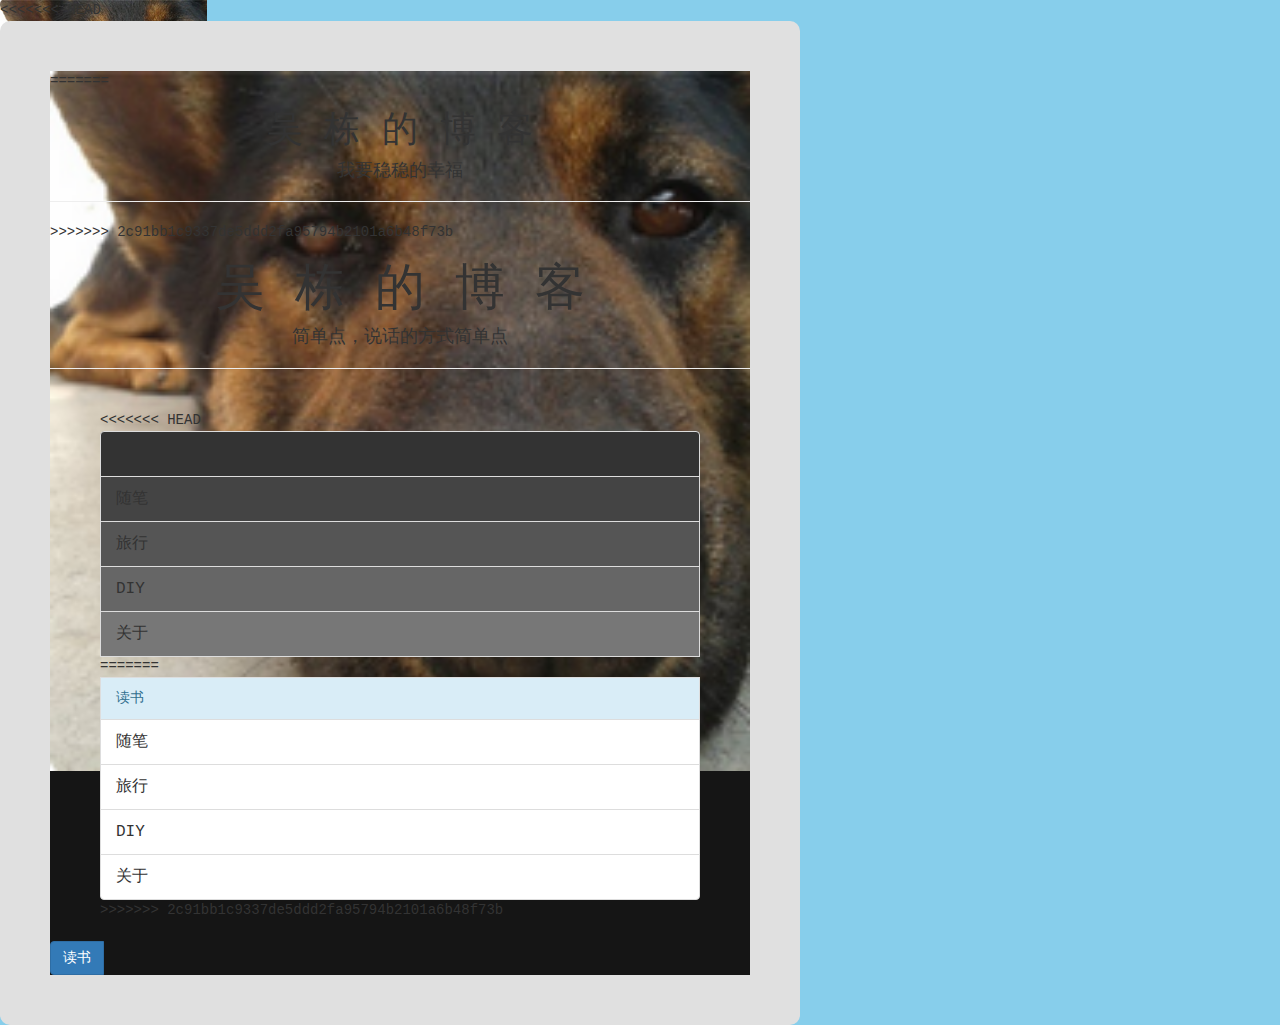
<file: index.html>
<!doctype html>
<!-- The Time Machine GitHub pages theme was designed and developed by Jon Rohan, on Feb 7, 2012. -->
<!-- Follow him for fun. http://twitter.com/jonrohan. Tail his code on https://github.com/jonrohan -->
<html>

<head>
	<meta charset="utf-8">
	<meta http-equiv="X-UA-Compatible" content="IE=edge,chrome=1">
    <link href="css/bootstrap.min.css" rel="stylesheet">
    <link rel="stylesheet" type="text/css" href="css/style.css" media="screen">

	<title>首页 | 吴栋的博客</title>
	<meta name="author" content="cchaoss">

</head>

<<<<<<< HEAD
<body >

	<div class="gray-box">
=======
<body style="background-color: skyblue">

	<div class="center-block">
		
		<h1 align="center" style="color:#333;font-familiy:'Microsoft YaHei';">吴 栋 的 博 客</h1>
		<h4 align="center">我要稳稳的幸福</h4>
		<hr>
	
>>>>>>> 2c91bb1c9337de5ddd2fa95794b2101a6b48f73b

			<h1 align="center" style="color:#333;font-size:50px;">吴 栋 的 博 客</h1>
			<h4 align="center" style="font-size:18px;">简单点，说话的方式简单点</h4>
			<hr>
			<br>
		  	<ul class="list-group center-block" style="width: 600px">
<<<<<<< HEAD
			<li class="list-group-item" style="background-color:#333;font-size:16px;">读书</li>
			<li class="list-group-item" style="background-color:#444;font-size:16px;">随笔</li>
			<li class="list-group-item" style="background-color:#555;font-size:16px;">旅行</li>
			<li class="list-group-item" style="background-color:#666;font-size:16px;">DIY</li>
			<li class="list-group-item" style="background-color:#777;font-size:16px;">关于</li>
=======
			<li class="list-group-item list-group-item-info">读书</li>
			<li class="list-group-item" style="font-size:16px;">随笔</li>
			<li class="list-group-item" style="font-size:16px;">旅行</li>
			<li class="list-group-item" style="font-size:16px;">DIY</li>
			<li class="list-group-item" style="font-size:16px;">关于</li>
>>>>>>> 2c91bb1c9337de5ddd2fa95794b2101a6b48f73b
			</ul>

			<div class="btn-group">
				<button type="button" class="btn btn-primary">读书</button>
				<a href="./test.html"></a>
			</div>
	
	</div>




    <!-- jQuery (necessary for Bootstrap's JavaScript plugins) -->
    <script src="https://ajax.googleapis.com/ajax/libs/jquery/1.12.4/jquery.min.js"></script>
    <!-- Include all compiled plugins (below), or include individual files as needed -->
    <script src="js/bootstrap.min.js"></script>
</body>
</html>
</file>
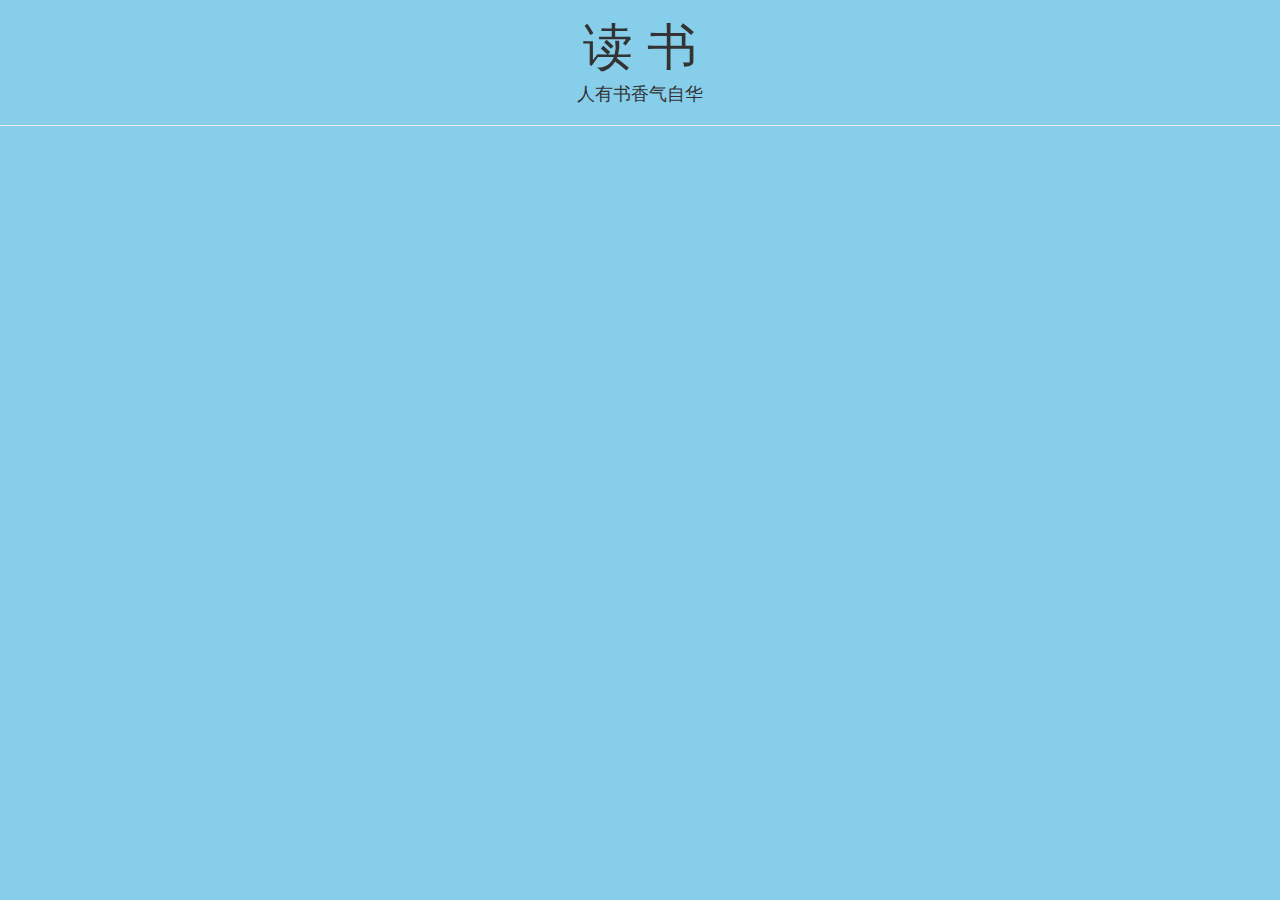
<file: test.html>
<!doctype html>
<html>
<head>
	<meta charset="utf-8">
	<meta http-equiv="X-UA-Compatible" content="IE=edge,chrome=1">
    <!-- Bootstrap -->
    <link href="css/bootstrap.min.css" rel="stylesheet">

</head>

<body style="background-color:skyblue">

	<div class="center-block">
		<h1 align="center" style="color:#333;font-size:50px;">读 书</h1>
		<h4 align="center" style="font-size:18px;">人有书香气自华</h4>
		<hr>	   
	</div>

    <!-- jQuery (necessary for Bootstrap's JavaScript plugins) -->
    <script src="https://ajax.googleapis.com/ajax/libs/jquery/1.12.4/jquery.min.js"></script>
    <!-- Include all compiled plugins (below), or include individual files as needed -->
    <script src="js/bootstrap.min.js"></script>
</body>

</html>
</file>
<file: css/style.css>
body {
  margin: 0;
  padding: 0;
  background: #151515 url("../images/heibao.png") no-repeat;
  font: 16px;
  line-height: 1.5;
  font-family: Lobster, Monospace;
}



h1 {
	font-family: Lobster, Monospace;
}

.medium-image {
	width: 800px;
  }

.white-border {
	background-color: #FFF;
	border-color: #FFF;
	border-width: 10px;
	border-style: solid;
	border-radius: 3px;
}

.gray-box {
	background-color: #E0E0E0;
	border-color: #E0E0E0;
	border-width: 50px;
	border-style: solid;
	border-radius: 10px;
	width: 800px;
	background: #151515 url("../images/heibao.png") no-repeat;
	background-size:contain;
}

.extern-box {
	margin-top: 50px;
	margin-bottom: 50px;
	margin-left: auto;
	margin-right: auto;
	background-color: #FFF;
	
}

.img-description {
	opacity: 1;
}

.life-description {
	padding: 10px 100px 10px 100px;
}
</file>
